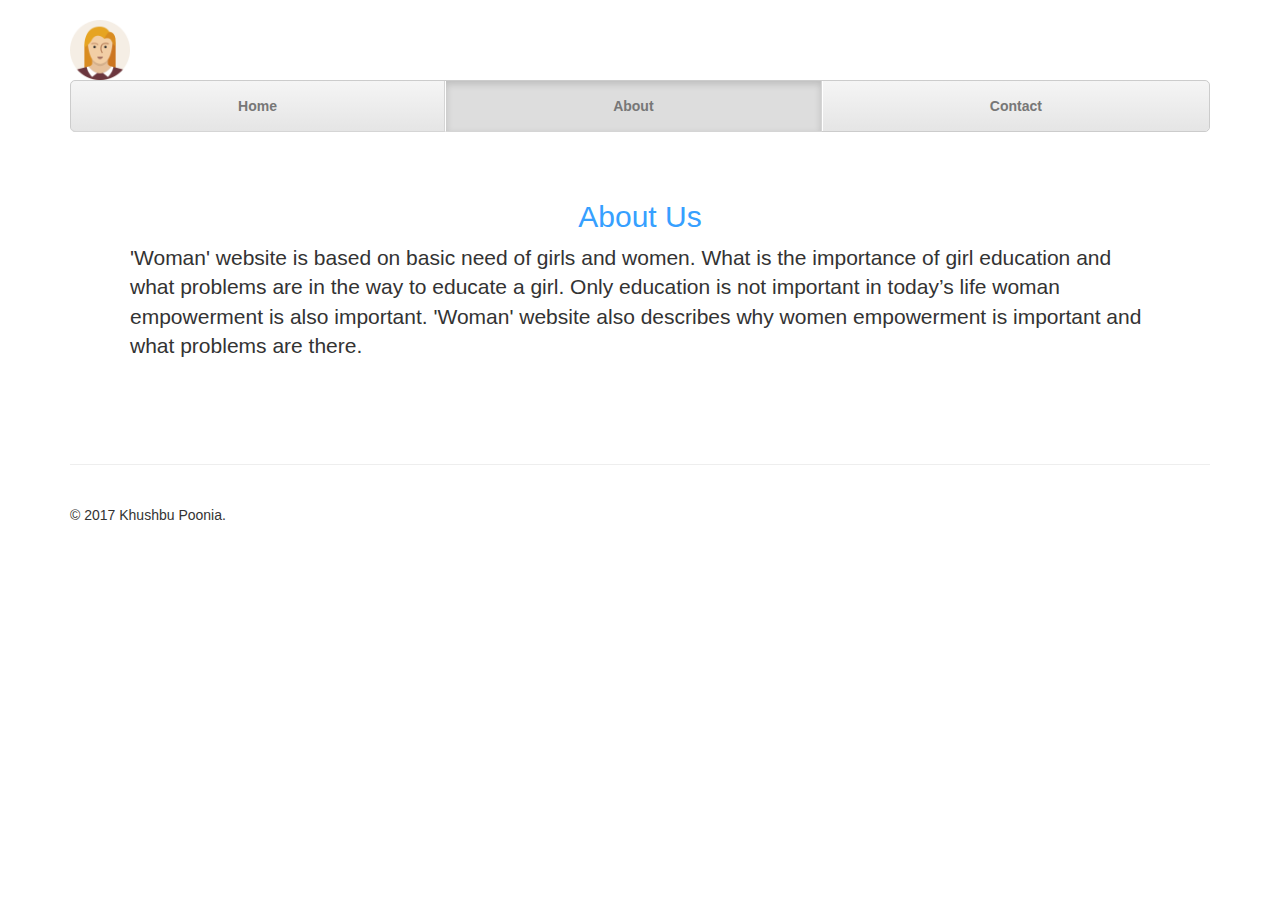
<file: WebContent/About.html>
<!DOCTYPE html>
<html>
<head>
 <meta charset="utf-8">
    <meta http-equiv="X-UA-Compatible" content="IE=edge">
    <meta name="viewport" content="width=device-width, initial-scale=1">
    <!-- The above 3 meta tags *must* come first in the head; any other head content must come *after* these tags -->
    <meta name="description" content="">
    <meta name="author" content="">
    

    <title>About</title>

    <!-- Bootstrap core CSS -->
    <link href="css/bootstrap.min.css" rel="stylesheet">
    <link rel="stylesheet" type="text/css" href="css/style.css">
    <link href="css/nav-justified.css" rel="stylesheet">
</head>
<body>
<div class="container">

      <!-- Navigation Bar-->
        
      <div class="masthead">
        <img alt="Woman" src="Images/female_logo.png" style="height:60px;width:60px" >
        <nav>
          <ul class="nav nav-justified">
            <li  ><a href="index.html">Home</a></li>
            <li class="active"><a href="About.html">About</a></li>
            <li><a href="Contact.html">Contact</a></li>
          </ul>
        </nav>
      </div>

      <!-- Main Body-->

      <div class="jumbotron" style="background:white;" >
        <h2 class= "text-center" style="color: #36A0FF;">About Us</h2>
        <p class="lead"  >
        	 'Woman' website is based on basic need  of  girls and women.  What is the importance of girl education and what problems are in the way to educate a girl. Only education is not important in today’s life woman empowerment is also important. 'Woman' website also describes why women empowerment is important and what problems are there. 
        </p>
        
      </div>

       <!-- Site footer -->
      <footer class="footer">
        <p>&copy; 2017 Khushbu Poonia.</p>
      </footer>
    </div><!--container-->
</body>
</html>
</file>
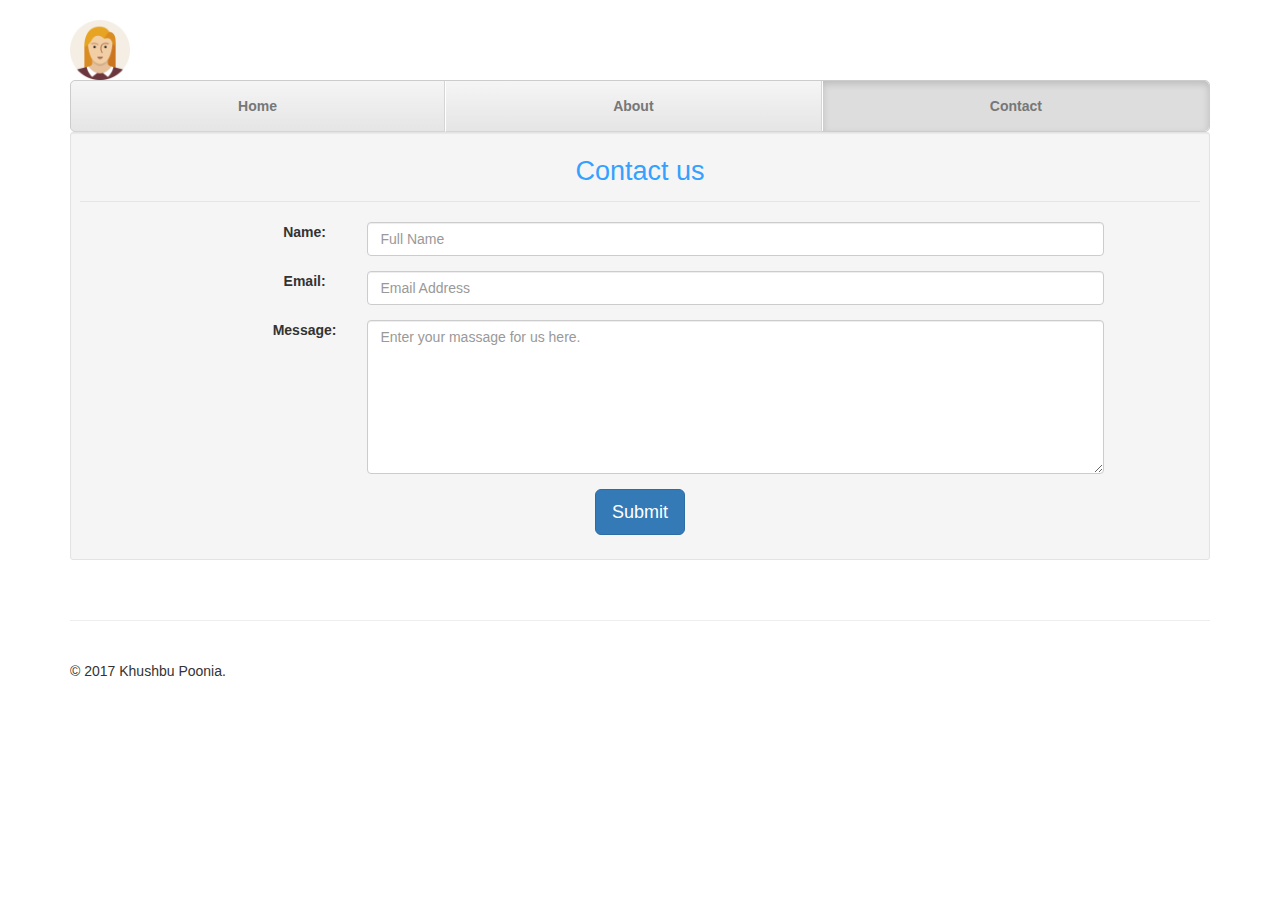
<file: WebContent/Contact.html>
<!DOCTYPE html>
<html>
<head>
<meta charset="utf-8">
    <meta http-equiv="X-UA-Compatible" content="IE=edge">
    <meta name="viewport" content="width=device-width, initial-scale=1">
    <!-- The above 3 meta tags *must* come first in the head; any other head content must come *after* these tags -->
    <meta name="description" content="">
    <meta name="author" content="">
    

    <title>Contact Us</title>

    <!-- Bootstrap core CSS -->
    <link href="css/bootstrap.min.css" rel="stylesheet">
    <link rel="stylesheet" type="text/css" href="css/style.css">
     <link href="css/nav-justified.css" rel="stylesheet">
</head>
<body>
<div class="container">
	<!--Navigation Bar-->

	<div class="masthead">
       <img alt="Woman" src="Images/female_logo.png" style="height:60px;width:60px" >
        <nav>
          <ul class="nav nav-justified">
            <li><a href="index.html">Home</a></li>
            <li><a href="About.html">About</a></li>
            <li class="active"><a href="Contact.html">Contact</a></li>
          </ul>
        </nav>
      </div>

      <!--Contact form-->
	    <div class="row">
	       	 <div class="col-md-12">
	           	 <div class="well well-sm">
	                	<form class="form-horizontal" method="post" id="myForm" action="contact">
		                    <fieldset>
		                        <legend class="text-center header">Contact us</legend>

		                        <div class="form-group">
		                            <label class="col-md-1 col-md-offset-2 text-center">Name:</label>
		                            <div class="col-md-8">
		                                <input id="userName" name="name" type="text" required="required" placeholder="Full Name" class="form-control" >
		                            </div>
		                        </div>

		                        <div class="form-group">
		                            <label class="col-md-1 col-md-offset-2 text-center">Email:</label>
		                            <div class="col-md-8">
		                                <input id="email" name="email" type="email" required="required" placeholder="Email Address" class="form-control" >
		                            </div>
		                        </div>

		                        <div class="form-group">
		                            <label class="col-md-1 col-md-offset-2 text-center">Message:</label>
		                            <div class="col-md-8">
		                                <textarea class="form-control" id="message" required="required" name="message" placeholder="Enter your massage for us here." rows="7" ></textarea>
		                            </div>
		                        </div>

		                        <div class="form-group">
		                            <div class="col-md-12 text-center">
		                                <button type="submit" class="btn btn-primary btn-lg" >Submit </button>
		                            </div>
		                        </div>
		                    </fieldset>
	                	</form>
	           	 </div>
	       	 </div>
	    </div>

	     <!-- Site footer -->
      <footer class="footer">
        <p>&copy; 2017 Khushbu Poonia.</p>
      </footer>
	</div><!--Container-->

	<script src="https://code.jquery.com/jquery-3.2.1.js" integrity="sha256-DZAnKJ/6XZ9si04Hgrsxu/8s717jcIzLy3oi35EouyE=" crossorigin="anonymous"></script>
	<script type="text/javascript" src="js/bootstrap.min.js"></script>
	<script type="text/javascript" src="js/JavaScript_woman.js"></script>
</body>
</html>
</file>
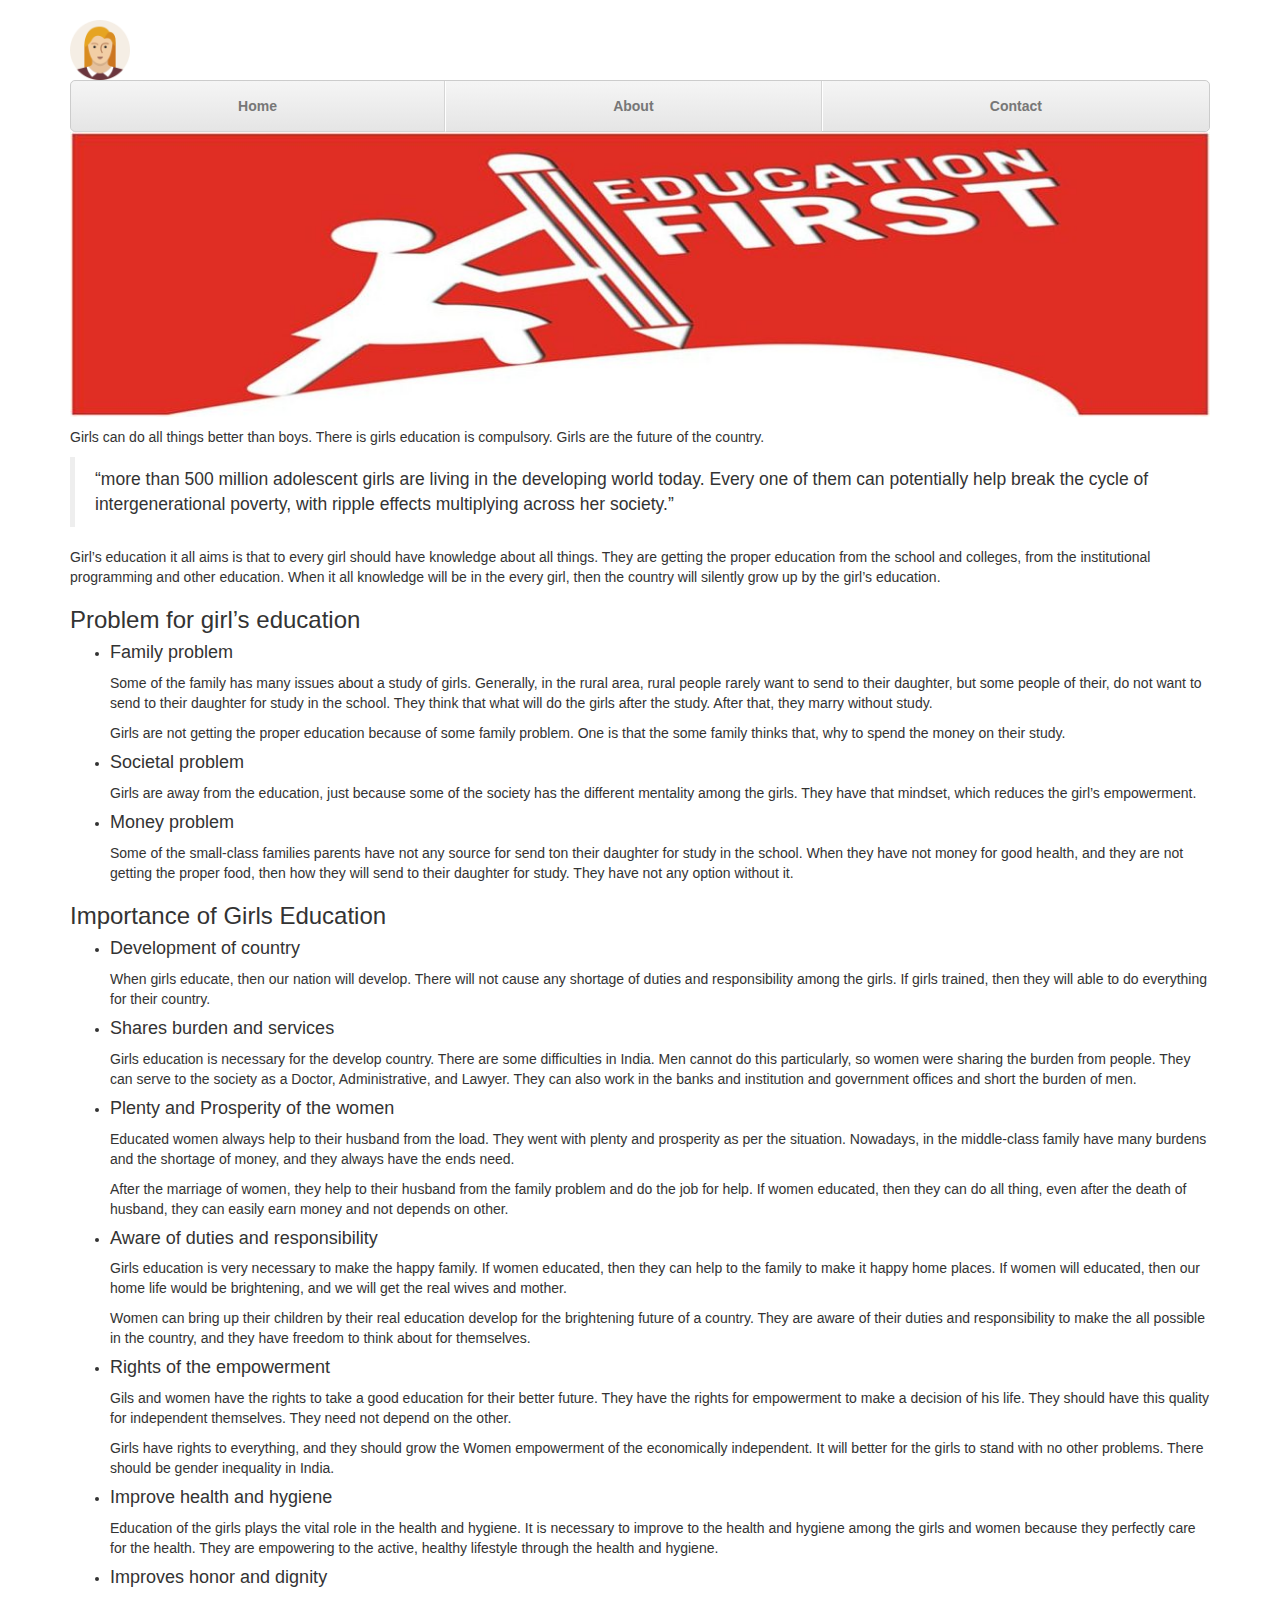
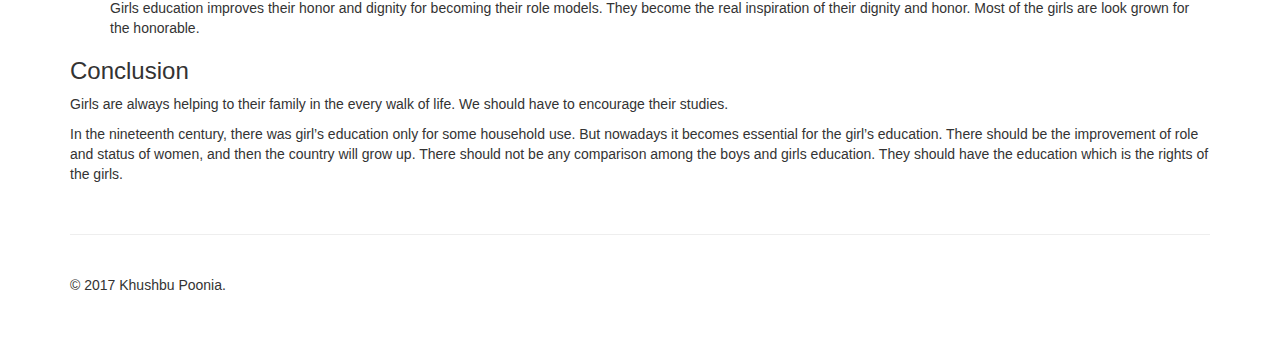
<file: WebContent/Education.html>
<!DOCTYPE html>
<html>
<head>
  <meta charset="utf-8">
    <meta http-equiv="X-UA-Compatible" content="IE=edge">
    <meta name="viewport" content="width=device-width, initial-scale=1">
    <!-- The above 3 meta tags *must* come first in the head; any other head content must come *after* these tags -->
    <meta name="description" content="">
    <meta name="author" content="">
    

    <title>Education</title>

    <!-- Bootstrap core CSS -->
    <link href="css/bootstrap.min.css" rel="stylesheet">
    <link rel="stylesheet" type="text/css" href="css/style.css">
     <link href="css/nav-justified.css" rel="stylesheet">
</head>
<body>
<div class="container">

      <!-- Navigation Bar -->
      <div class="masthead">
        <img alt="Woman" src="Images/female_logo.png" style="height:60px;width:60px" >
        <nav>
          <ul class="nav nav-justified">
            <li><a href="index.html">Home</a></li>
            <li><a href="About.html">About</a></li>
            <li><a href="Contact.html">Contact</a></li>
          </ul>
        </nav>
      </div>

     
      <p class="text-center" >
        <img src="Images/education2.jpg"  alt="Girl Education" style="width: 100%"  >
      </p>

      <!--Main Content-->
      <div class="row">

        <!--Education-->
        <div class="col-lg-12">
          <p>
            Girls can do all things better than boys. There is girls education is compulsory. Girls are the future of the country.
          </p>
          <blockquote>
           “more than 500 million adolescent girls are living in the developing world today. 
            Every one of them can potentially help break the cycle of intergenerational poverty, 
            with ripple effects multiplying across her society.”
          </blockquote>
          <p>
            Girl’s education it all aims is that to every girl should have knowledge about all things. They are getting the proper education from the school and colleges, from the institutional programming and other education. When it all knowledge will be in the every girl, then the country will silently grow up by the girl’s education.
          </p>
          <h3>Problem for girl’s education</h3>
          <ul>
            <li> 
              <h4>Family problem</h4>
              <p>
                Some of the family has many issues about a study of girls. Generally, in the rural area, rural people rarely want to send to their daughter, but some people of their, do not want to send to their daughter for study in the school. They think that what will do the girls after the study. After that, they marry without study.
              </p>
              <p>
                Girls are not getting the proper education because of some family problem. One is that the some family thinks that, why to spend the money on their study.
              </p>
            </li>

            <li>
              <h4>Societal problem</h4>
              <p>   
                Girls are away from the education, just because some of the society has the different mentality among the girls. They have that mindset, which reduces the girl’s empowerment.
              </p>
            </li>

            <li>
              <h4>Money problem</h4>
              <p>
                Some of the small-class families parents have not any source for send ton their daughter for study in the school. When they have not money for good health, and they are not getting the proper food, then how they will send to their daughter for study.  They have not any option without it.
              </p>
            </li>
          </ul>


          <h3>Importance of Girls Education</h3>
          <ul>
            <li>
              <h4>Development of country</h4>
              <p>
                When girls educate, then our nation will develop. There will not cause any shortage of duties and responsibility among the girls. If girls trained, then they will able to do everything for their country.
              </p>
            </li>

            <li>
              <h4>Shares burden and services</h4>
              <p>
                Girls education is necessary for the develop country. There are some difficulties in India. Men cannot do this particularly, so women were sharing the burden from people. They can serve to the society as a Doctor, Administrative, and Lawyer. They can also work in the banks and institution and government offices and short the burden of men.
              </p>
            </li>

            <li>
              <h4>Plenty and Prosperity of the women</h4>
              <p>
                Educated women always help to their husband from the load. They went with plenty and prosperity as per the situation. Nowadays, in the middle-class family have many burdens and the shortage of money, and they always have the ends need.
              </p>
              <p>
                After the marriage of women, they help to their husband from the family problem and do the job for help. If women educated, then they can do all thing, even after the death of husband, they can easily earn money and not depends on other.
              </p>
            </li>

            <li>
              <h4>Aware of duties and responsibility</h4>
              <p>
                Girls education is very necessary to make the happy family. If women educated, then they can help to the family to make it happy home places. If women will educated, then our home life would be brightening, and we will get the real wives and mother.
              </p>
              <p>
                Women can bring up their children by their real education develop for the brightening future of a country. They are aware of their duties and responsibility to make the all possible in the country, and they have freedom to think about for themselves.
              </p>
            </li>

            <li>
              <h4>Rights of the empowerment</h4>
              <p>
                Gils and women have the rights to take a good education for their better future. They have the rights for empowerment to make a decision of his life. They should have this quality for independent themselves. They need not depend on the other.
              </p>
              <p>
                Girls have rights to everything, and they should grow the Women empowerment of the economically independent. It will better for the girls to stand with no other problems. There should be gender inequality in India.
              </p>
            </li>

            <li>
              <h4>Improve health and hygiene</h4>
              <p>
                Education of the girls plays the vital role in the health and hygiene. It is necessary to improve to the health and hygiene among the girls and women because they perfectly care for the health. They are empowering to the active, healthy lifestyle through the health and hygiene.
              </p>
            </li>

            <li>
              <h4>Improves honor and dignity</h4>
              <p>
                Girls education improves their honor and dignity for becoming their role models. They become the real inspiration of their dignity and honor. Most of the girls are look grown for the honorable.
              </p>
            </li>

          </ul>

        <h3>Conclusion</h3>
        <p>
           Girls are always helping to their family in the every walk of life. We should have to encourage their studies.
         </p>
         <p>
          In the nineteenth century, there was girl’s education only for some household use. But nowadays it becomes essential for the girl’s education. There should be the improvement of role and status of women, and then the country will grow up. There should not be any comparison among the boys and girls education. They should have the education which is the rights of the girls. 
        </p>


        </div>

       
     </div>

      <!-- Site footer -->
      <footer class="footer">
        <p>&copy; 2017 Khushbu Poonia.</p>
      </footer>

    </div> <!-- /container -->
</body>
</html>
</file>
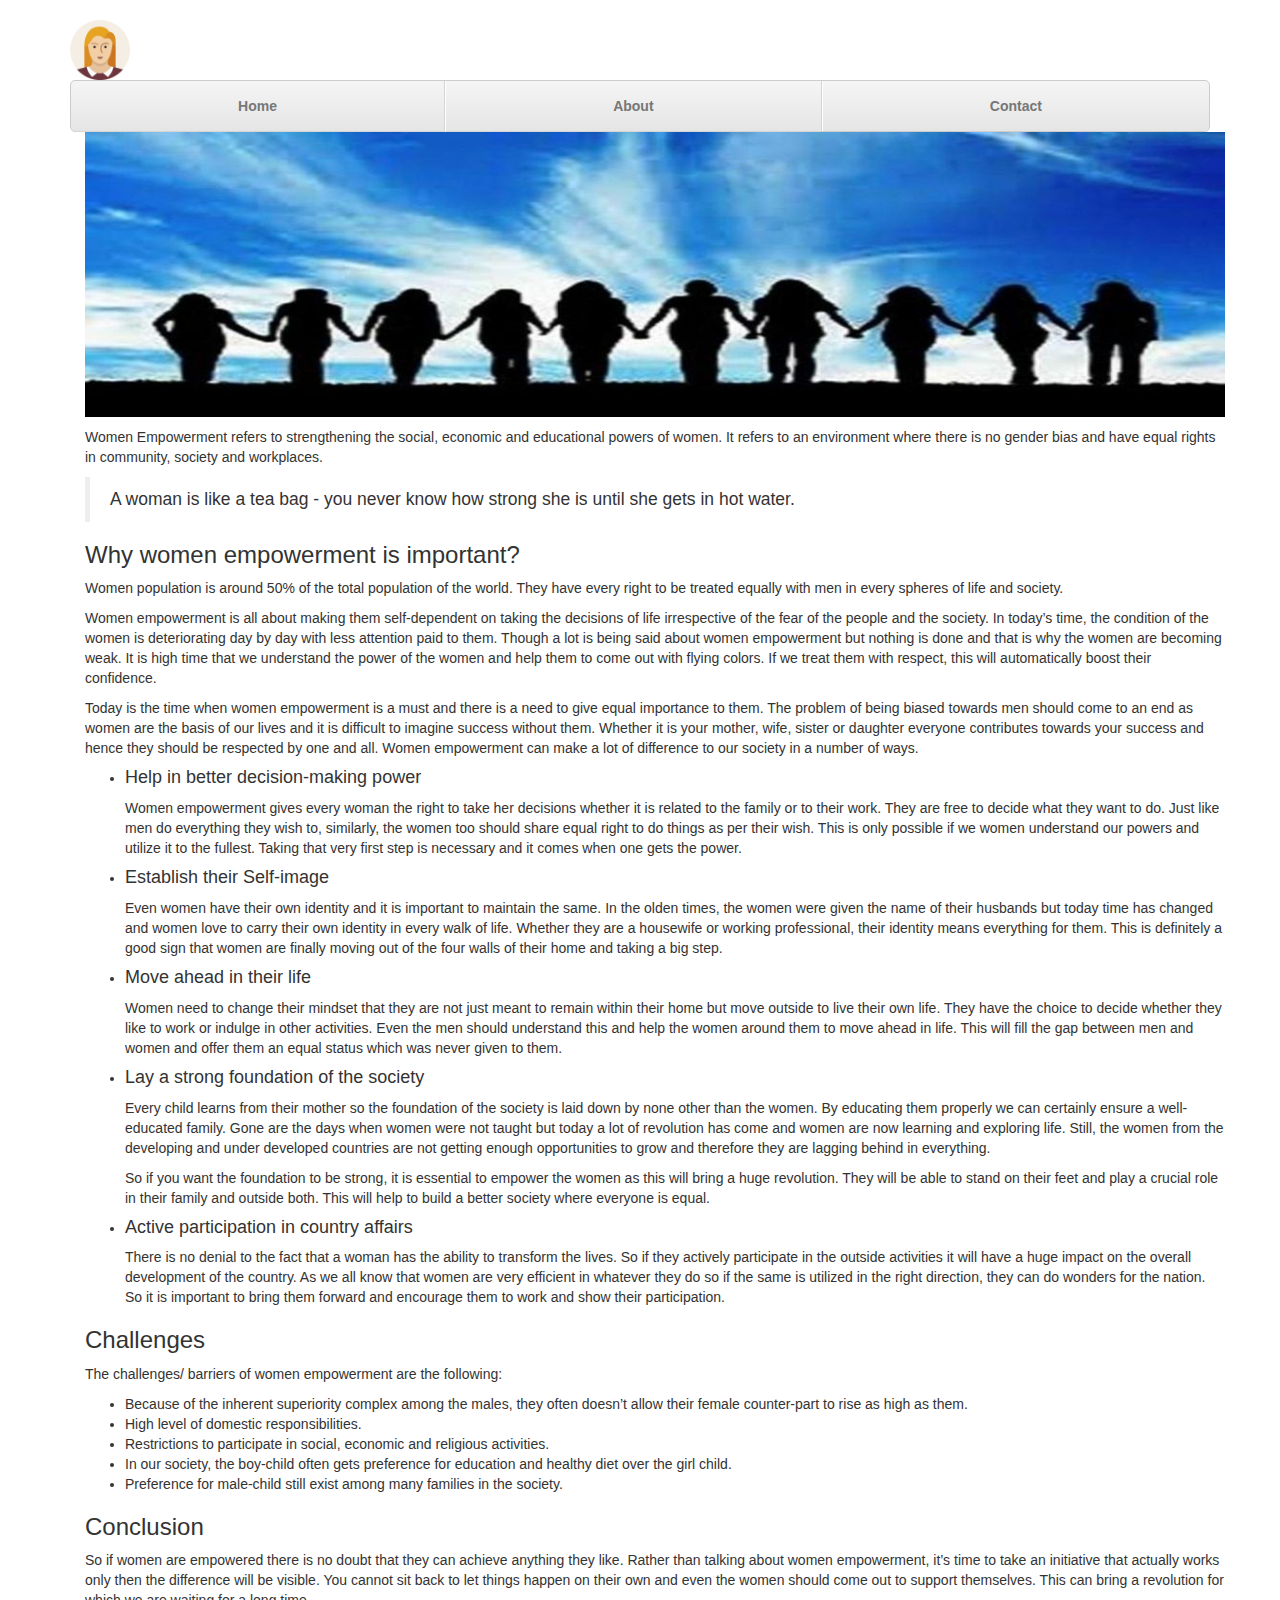
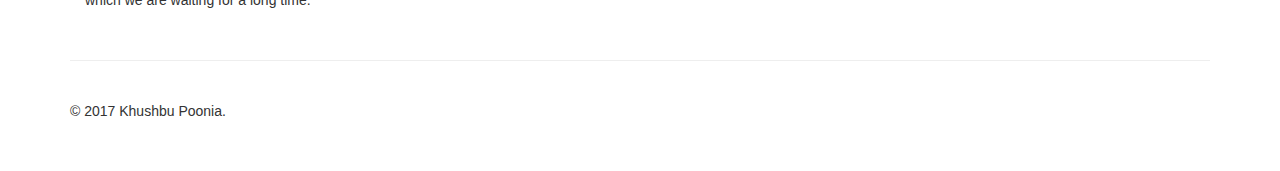
<file: WebContent/Empowerment.html>
<!DOCTYPE html>
<html>
<head>
 <meta charset="utf-8">
    <meta http-equiv="X-UA-Compatible" content="IE=edge">
    <meta name="viewport" content="width=device-width, initial-scale=1">
    <!-- The above 3 meta tags *must* come first in the head; any other head content must come *after* these tags -->
    <meta name="description" content="">
    <meta name="author" content="">
    

    <title>Empowerment</title>

    <!-- Bootstrap core CSS -->
    <link href="css/bootstrap.min.css" rel="stylesheet">
    <link rel="stylesheet" type="text/css" href="css/style.css">
     <link href="css/nav-justified.css" rel="stylesheet">
</head>
<body>

    <div class="container">

      <!-- Navigation Bar -->
      <div class="masthead">
        <img alt="Woman" src="Images/female_logo.png" style="height:60px;width:60px" >
        <nav>
          <ul class="nav nav-justified">
             <li><a href="index.html">Home</a></li>
            <li><a href="About.html">About</a></li>
            <li><a href="Contact.html">Contact</a></li>
          </ul>
        </nav>
      </div>

     <div class="container">
      <p class="text-center">
        <img src="Images/empowerment.jpg"  alt="Career" style="width: 100% ">
      </p>

       <!--Main Content-->
      <div class="row">

        <!--Women Empowerment-->

        <div class="col-lg-12">
          <p>
           	Women Empowerment refers to strengthening the social, economic and educational powers of women. It refers to an environment where there is no gender bias and have equal rights in community, society and workplaces.
           	<blockquote>
             	A woman is like a tea bag - you never know how strong she is until she gets in hot water.
           	</blockquote>
       

          <h3>Why women empowerment is important?</h3>
          <p>
            Women population is around 50% of the total population of the world. They have every right to be treated equally with men in every spheres of life and society.
          </p>
          <p>
            Women empowerment is all about making them self-dependent on taking the decisions of life irrespective of the fear of the people and the society. In today’s time, the condition of the women is deteriorating day by day with less attention paid to them. Though a lot is being said about women empowerment but nothing is done and that is why the women are becoming weak. It is high time that we understand the power of the women and help them to come out with flying colors. If we treat them with respect, this will automatically boost their confidence.
          </p>
          <p>
            Today is the time when women empowerment is a must and there is a need to give equal importance to them. The problem of being biased towards men should come to an end as women are the basis of our lives and it is difficult to imagine success without them. Whether it is your mother, wife, sister or daughter everyone contributes towards your success and hence they should be respected by one and all. Women empowerment can make a lot of difference to our society in a number of ways.
          </p>

          <ul>
            <li>
              <h4>Help in better decision-making power</h4>
              <p>
                Women empowerment gives every woman the right to take her decisions whether it is related to the family or to their work. They are free to decide what they want to do. Just like men do everything they wish to, similarly, the women too should share equal right to do things as per their wish. This is only possible if we women understand our powers and utilize it to the fullest. Taking that very first step is necessary and it comes when one gets the power.
              </p>
            </li>
            <li>
              <h4>Establish their Self-image</h4>
              <p>
                Even women have their own identity and it is important to maintain the same. In the olden times, the women were given the name of their husbands but today time has changed and women love to carry their own identity in every walk of life. Whether they are a housewife or working professional, their identity means everything for them. This is definitely a good sign that women are finally moving out of the four walls of their home and taking a big step.
              </p>
            </li>
            <li>
              <h4>Move ahead in their life</h4>
              <p>
                Women need to change their mindset that they are not just meant to remain within their home but move outside to live their own life. They have the choice to decide whether they like to work or indulge in other activities. Even the men should understand this and help the women around them to move ahead in life. This will fill the gap between men and women and offer them an equal status which was never given to them.
              </p>
            </li>
            <li>
              <h4>Lay a strong foundation of the society</h4>
              <p>
                Every child learns from their mother so the foundation of the society is laid down by none other than the women. By educating them properly we can certainly ensure a well-educated family. Gone are the days when women were not taught but today a lot of revolution has come and women are now learning and exploring life. Still, the women from the developing and under developed countries are not getting enough opportunities to grow and therefore they are lagging behind in everything.
              </p>
              <p>
                So if you want the foundation to be strong, it is essential to empower the women as this will bring a huge revolution. They will be able to stand on their feet and play a crucial role in their family and outside both. This will help to build a better society where everyone is equal.
              </p>
            </li>
            <li>
              <h4>Active participation in country affairs</h4>
              <p>
                There is no denial to the fact that a woman has the ability to transform the lives. So if they actively participate in the outside activities it will have a huge impact on the overall development of the country. As we all know that women are very efficient in whatever they do so if the same is utilized in the right direction, they can do wonders for the nation. So it is important to bring them forward and encourage them to work and show their participation.
              </p>
            </li>
          </ul>

          <h3>Challenges</h3>
          
          	<p>The challenges/ barriers of women empowerment are the following:</p>
          <ul>
            <li>
              Because of the inherent superiority complex among the males, they often doesn’t allow their female counter-part to rise as high as them.
            </li>
            <li>
              High level of domestic responsibilities.
            </li>
            <li>
               Restrictions to participate in social, economic and religious activities.
            </li>
            <li>
              In our society, the boy-child often gets preference for education and healthy diet over the girl child.
            </li>
            <li>
              Preference for male-child still exist among many families in the society.
            </li>
         </ul>

         <h3>Conclusion</h3>
        <p>
           So if women are empowered there is no doubt that they can achieve anything they like. Rather than talking about women empowerment, it’s time to take an initiative that actually works only then the difference will be visible. You cannot sit back to let things happen on their own and even the women should come out to support themselves. This can bring a revolution for which we are waiting for a long time.
         </p>

       </div>
      </div><!--row-->
     </div><!--Container-->

      <!-- Site footer -->
      <footer class="footer">
        <p>&copy; 2017 Khushbu Poonia.</p>
      </footer>

    </div> <!-- /container -->


</body>
</html>
</file>
<file: WebContent/css/style.css>
/* Space out content a bit */
    .header {
        color: #36A0FF;
        font-size: 27px;
        padding: 10px;
    }
</file>
<file: WebContent/css/nav-justified.css>
body {
  padding-top: 20px;
}

.footer {
  padding-top: 40px;
  padding-bottom: 40px;
  margin-top: 40px;
  border-top: 1px solid #eee;
}

/* Main marketing message and sign up button */

.jumbotron .btn {
  padding: 14px 24px;
  font-size: 21px;
}

/* Customize the nav-justified links to be fill the entire space of the .navbar */

.nav-justified {
  background-color: #eee;
  border: 1px solid #ccc;
  border-radius: 5px;
}
.nav-justified > li > a {
  padding-top: 15px;
  padding-bottom: 15px;
  margin-bottom: 0;
  font-weight: bold;
  color: #777;
  text-align: center;
  background-color: #e5e5e5; /* Old browsers */
  background-image: -webkit-gradient(linear, left top, left bottom, from(#f5f5f5), to(#e5e5e5));
  background-image: -webkit-linear-gradient(top, #f5f5f5 0%, #e5e5e5 100%);
  background-image:      -o-linear-gradient(top, #f5f5f5 0%, #e5e5e5 100%);
  background-image:         linear-gradient(to bottom, #f5f5f5 0%,#e5e5e5 100%);
  filter: progid:DXImageTransform.Microsoft.gradient( startColorstr='#f5f5f5', endColorstr='#e5e5e5',GradientType=0 ); /* IE6-9 */
  background-repeat: repeat-x; /* Repeat the gradient */
  border-bottom: 1px solid #d5d5d5;
}
.nav-justified > .active > a,
.nav-justified > .active > a:hover,
.nav-justified > .active > a:focus {
  background-color: #ddd;
  background-image: none;
  -webkit-box-shadow: inset 0 3px 7px rgba(0,0,0,.15);
          box-shadow: inset 0 3px 7px rgba(0,0,0,.15);
}
.nav-justified > li:first-child > a {
  border-radius: 5px 5px 0 0;
}
.nav-justified > li:last-child > a {
  border-bottom: 0;
  border-radius: 0 0 5px 5px;
}

@media (min-width: 768px) {
  .nav-justified {
    max-height: 52px;
  }
  .nav-justified > li > a {
    border-right: 1px solid #d5d5d5;
    border-left: 1px solid #fff;
  }
  .nav-justified > li:first-child > a {
    border-left: 0;
    border-radius: 5px 0 0 5px;
  }
  .nav-justified > li:last-child > a {
    border-right: 0;
    border-radius: 0 5px 5px 0;
  }
}

/* Responsive: Portrait tablets and up */
@media screen and (min-width: 768px) {
  /* Remove the padding we set earlier */
  .masthead,
  .marketing,
  .footer {
    padding-right: 0;
    padding-left: 0;
  }
}
</file>
